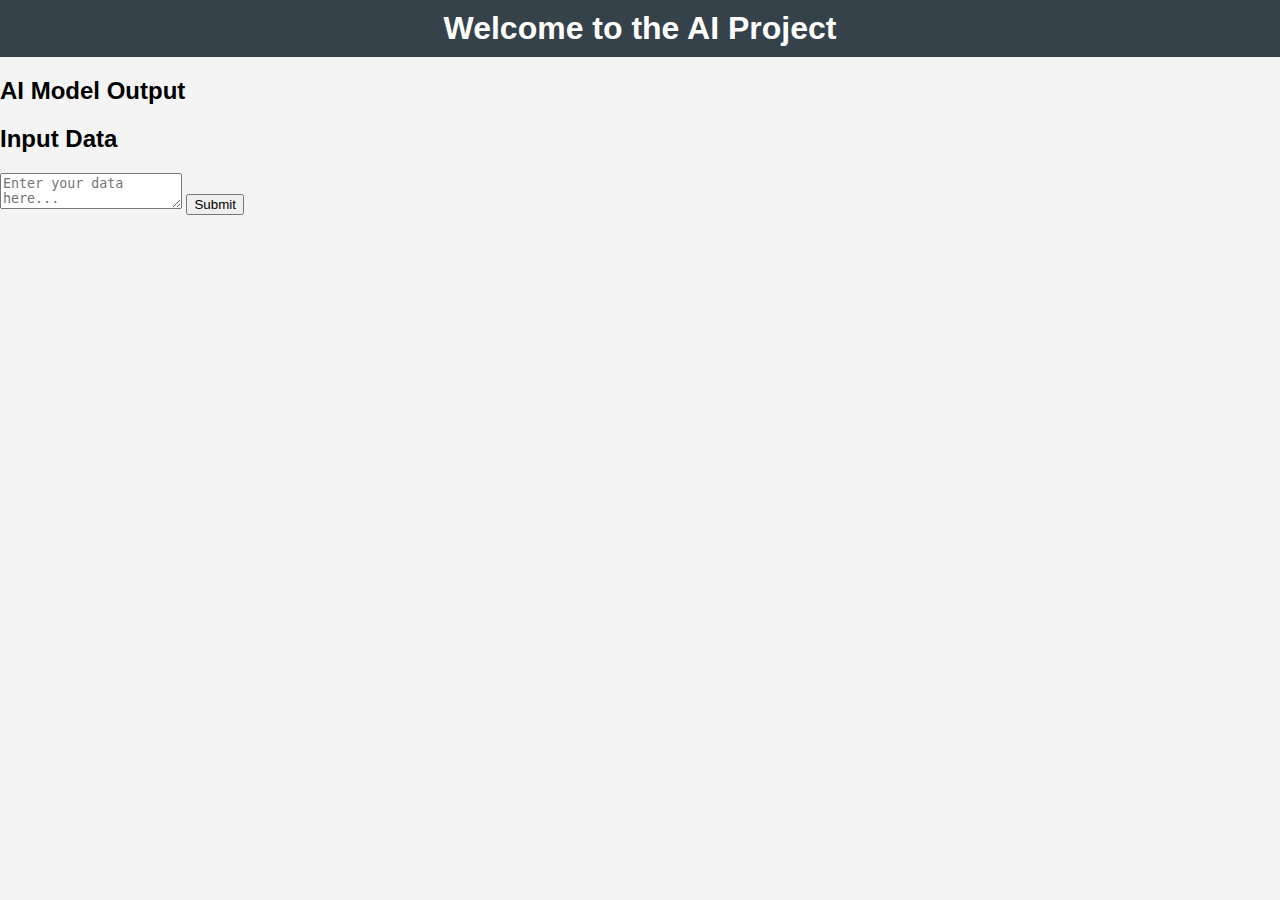
<file: ai-project/src/templates/index.html>
<!DOCTYPE html>
<html lang="en">
<head>
    <meta charset="UTF-8">
    <meta name="viewport" content="width=device-width, initial-scale=1.0">
    <title>AI Project</title>
    <link rel="stylesheet" href="../static/css/style.css">
</head>
<body>
    <header>
        <h1>Welcome to the AI Project</h1>
    </header>
    <main>
        <section id="output">
            <h2>AI Model Output</h2>
            <div id="result"></div>
        </section>
        <section id="input">
            <h2>Input Data</h2>
            <form id="data-form">
                <textarea id="input-data" placeholder="Enter your data here..."></textarea>
                <button type="submit">Submit</button>
            </form>
        </section>
    </main>
    <script src="../static/js/main.js"></script>
</body>
</html>
</file>
<file: ai-project/src/static/css/style.css>
body {
    font-family: Arial, sans-serif;
    margin: 0;
    padding: 0;
    background-color: #f4f4f4;
}

header {
    background: #35424a;
    color: #ffffff;
    padding: 10px 0;
    text-align: center;
}

h1 {
    margin: 0;
}

.container {
    width: 80%;
    margin: auto;
    overflow: hidden;
}

.button {
    display: inline-block;
    font-size: 18px;
    color: #ffffff;
    background: #e8491d;
    padding: 10px 20px;
    text-decoration: none;
    border-radius: 5px;
}

.button:hover {
    background: #35424a;
}

.footer {
    text-align: center;
    padding: 20px 0;
    background: #35424a;
    color: #ffffff;
    position: relative;
    bottom: 0;
    width: 100%;
}
</file>
